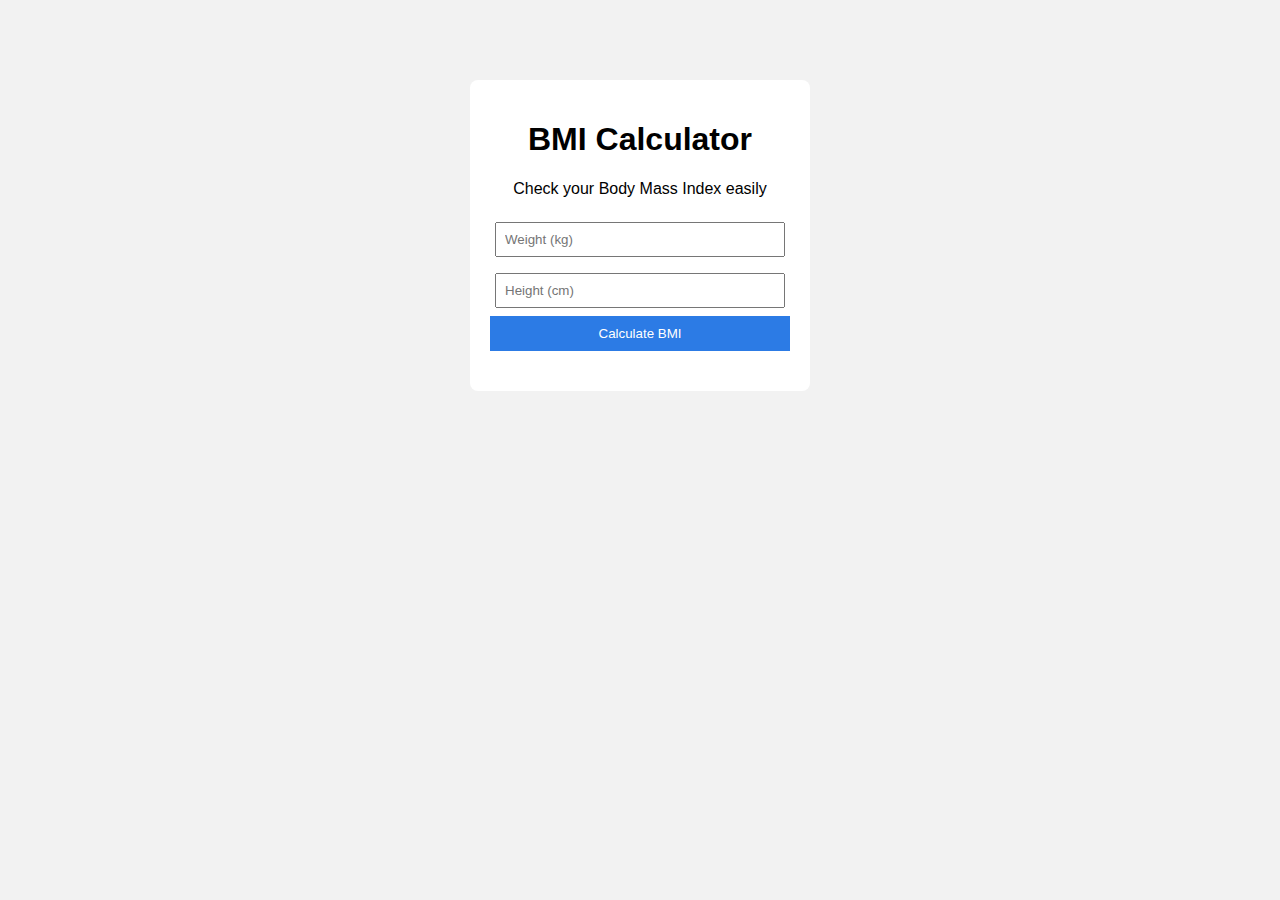
<file: index.html>
<!DOCTYPE html>
<html lang="en">
<head>
    <meta charset="UTF-8">
    <title>BMI Calculator Online</title>
    <link rel="stylesheet" href="style.css">
</head>
<body>

<div class="container">
    <h1>BMI Calculator</h1>
    <p>Check your Body Mass Index easily</p>

    <input type="number" id="weight" placeholder="Weight (kg)">
    <input type="number" id="height" placeholder="Height (cm)">

    <button onclick="calculateBMI()">Calculate BMI</button>

    <h2 id="result"></h2>
</div>

<script src="script.js"></script>
</body>
</html>
</file>
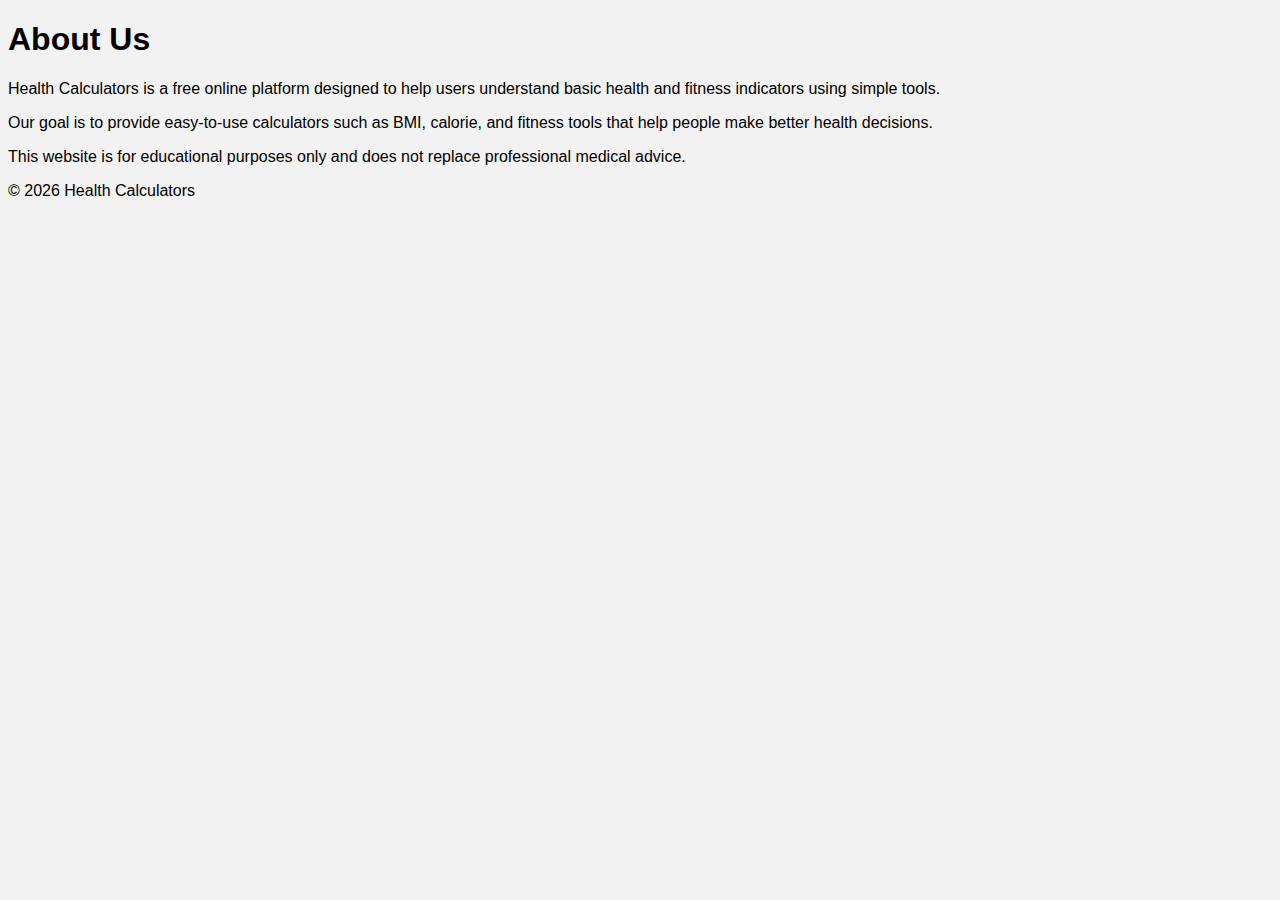
<file: about.html>
<!DOCTYPE html>
<html lang="en">
<head>
    <meta charset="UTF-8">
    <title>About Us | Health Calculators</title>
    <meta name="viewport" content="width=device-width, initial-scale=1.0">
    <link rel="stylesheet" href="style.css">
</head>
<body>

<header>
    <h1>About Us</h1>
</header>

<main class="card">
    <p>
        Health Calculators is a free online platform designed to help users
        understand basic health and fitness indicators using simple tools.
    </p>

    <p>
        Our goal is to provide easy-to-use calculators such as BMI, calorie,
        and fitness tools that help people make better health decisions.
    </p>

    <p>
        This website is for educational purposes only and does not replace
        professional medical advice.
    </p>
</main>

<footer>
    <p>© 2026 Health Calculators</p>
</footer>

</body>
</html>
</file>
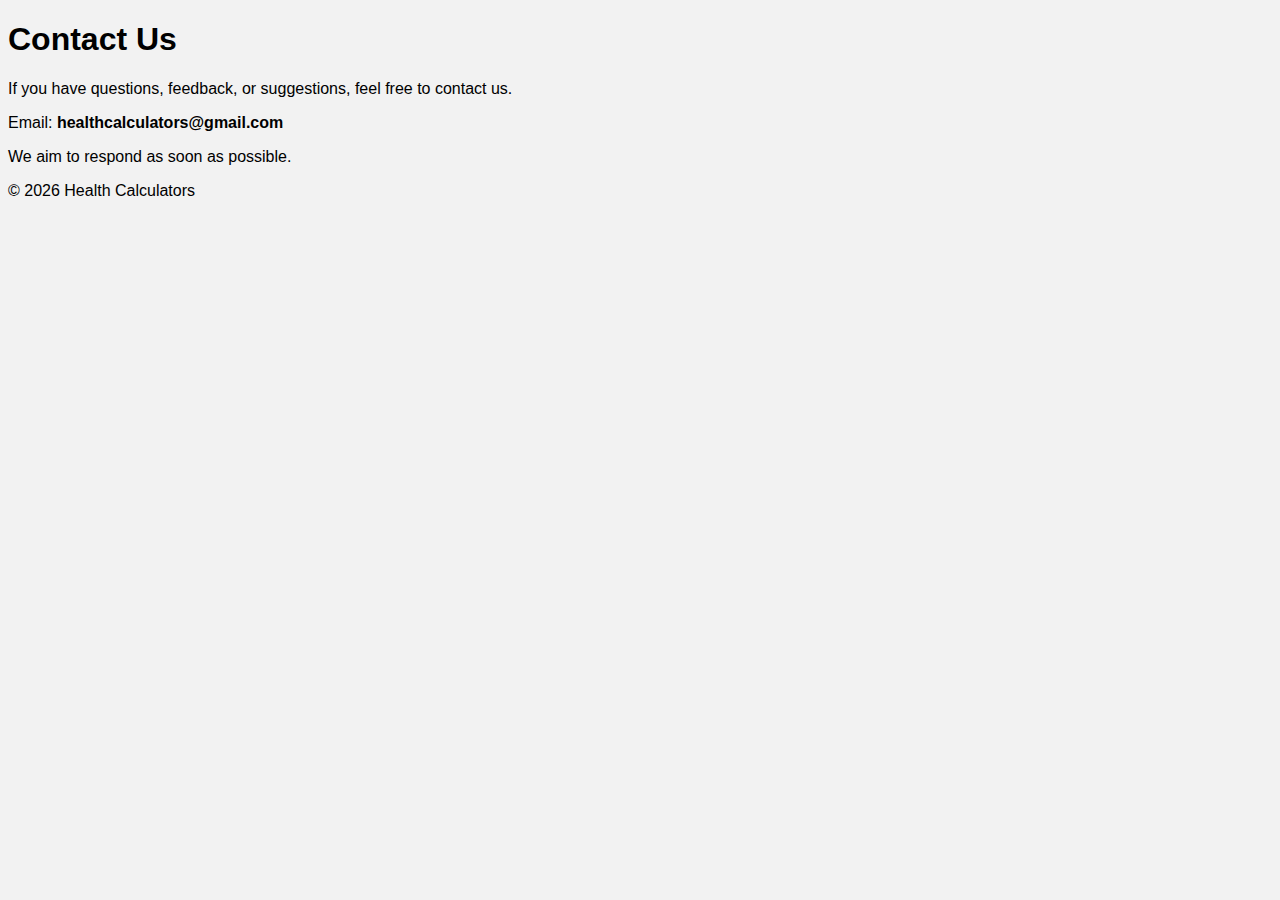
<file: contact.html>
<!DOCTYPE html>
<html lang="en">
<head>
    <meta charset="UTF-8">
    <title>Contact Us | Health Calculators</title>
    <meta name="viewport" content="width=device-width, initial-scale=1.0">
    <link rel="stylesheet" href="style.css">
</head>
<body>

<header>
    <h1>Contact Us</h1>
</header>

<main class="card">
    <p>
        If you have questions, feedback, or suggestions, feel free to contact us.
    </p>

    <p>
        Email: <strong>healthcalculators@gmail.com</strong>
    </p>

    <p>
        We aim to respond as soon as possible.
    </p>
</main>

<footer>
    <p>© 2026 Health Calculators</p>
</footer>

</body>
</html>
</file>
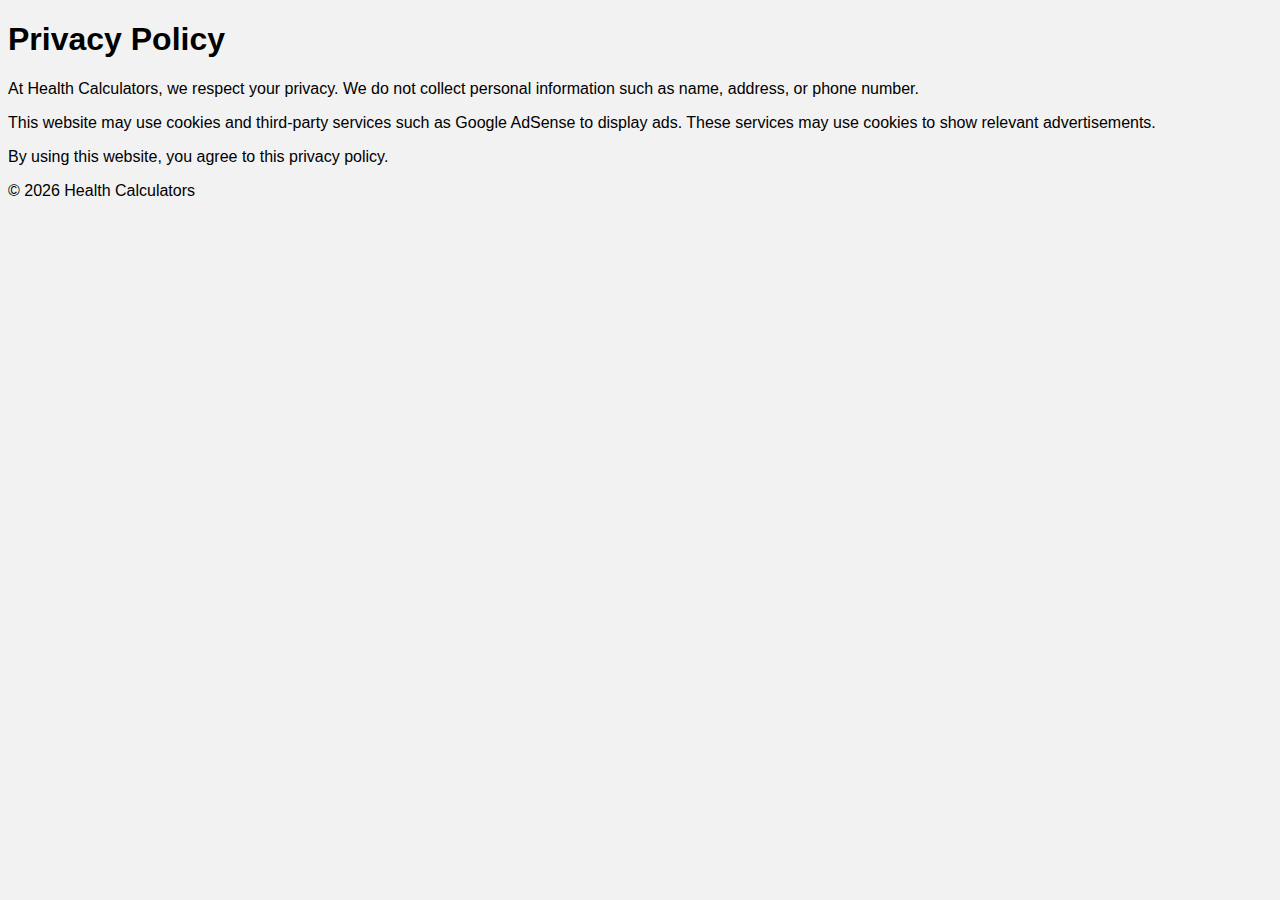
<file: privacy.html>
<!DOCTYPE html>
<html lang="en">
<head>
    <meta charset="UTF-8">
    <title>Privacy Policy | Health Calculators</title>
    <meta name="viewport" content="width=device-width, initial-scale=1.0">
    <link rel="stylesheet" href="style.css">
</head>
<body>

<header>
    <h1>Privacy Policy</h1>
</header>

<main class="card">
    <p>
        At Health Calculators, we respect your privacy.
        We do not collect personal information such as name, address, or phone number.
    </p>

    <p>
        This website may use cookies and third-party services such as Google AdSense
        to display ads. These services may use cookies to show relevant advertisements.
    </p>

    <p>
        By using this website, you agree to this privacy policy.
    </p>
</main>

<footer>
    <p>© 2026 Health Calculators</p>
</footer>

</body>
</html>
</file>
<file: style.css>
body {
    font-family: Arial, sans-serif;
    background: #f2f2f2;
}

.container {
    width: 300px;
    margin: 80px auto;
    padding: 20px;
    background: white;
    text-align: center;
    border-radius: 8px;
}

input {
    width: 90%;
    padding: 8px;
    margin: 8px 0;
}

button {
    padding: 10px;
    width: 100%;
    background: #2c7be5;
    color: white;
    border: none;
    cursor: pointer;
}

button:hover {
    background: #1a5fc2;
}
</file>
